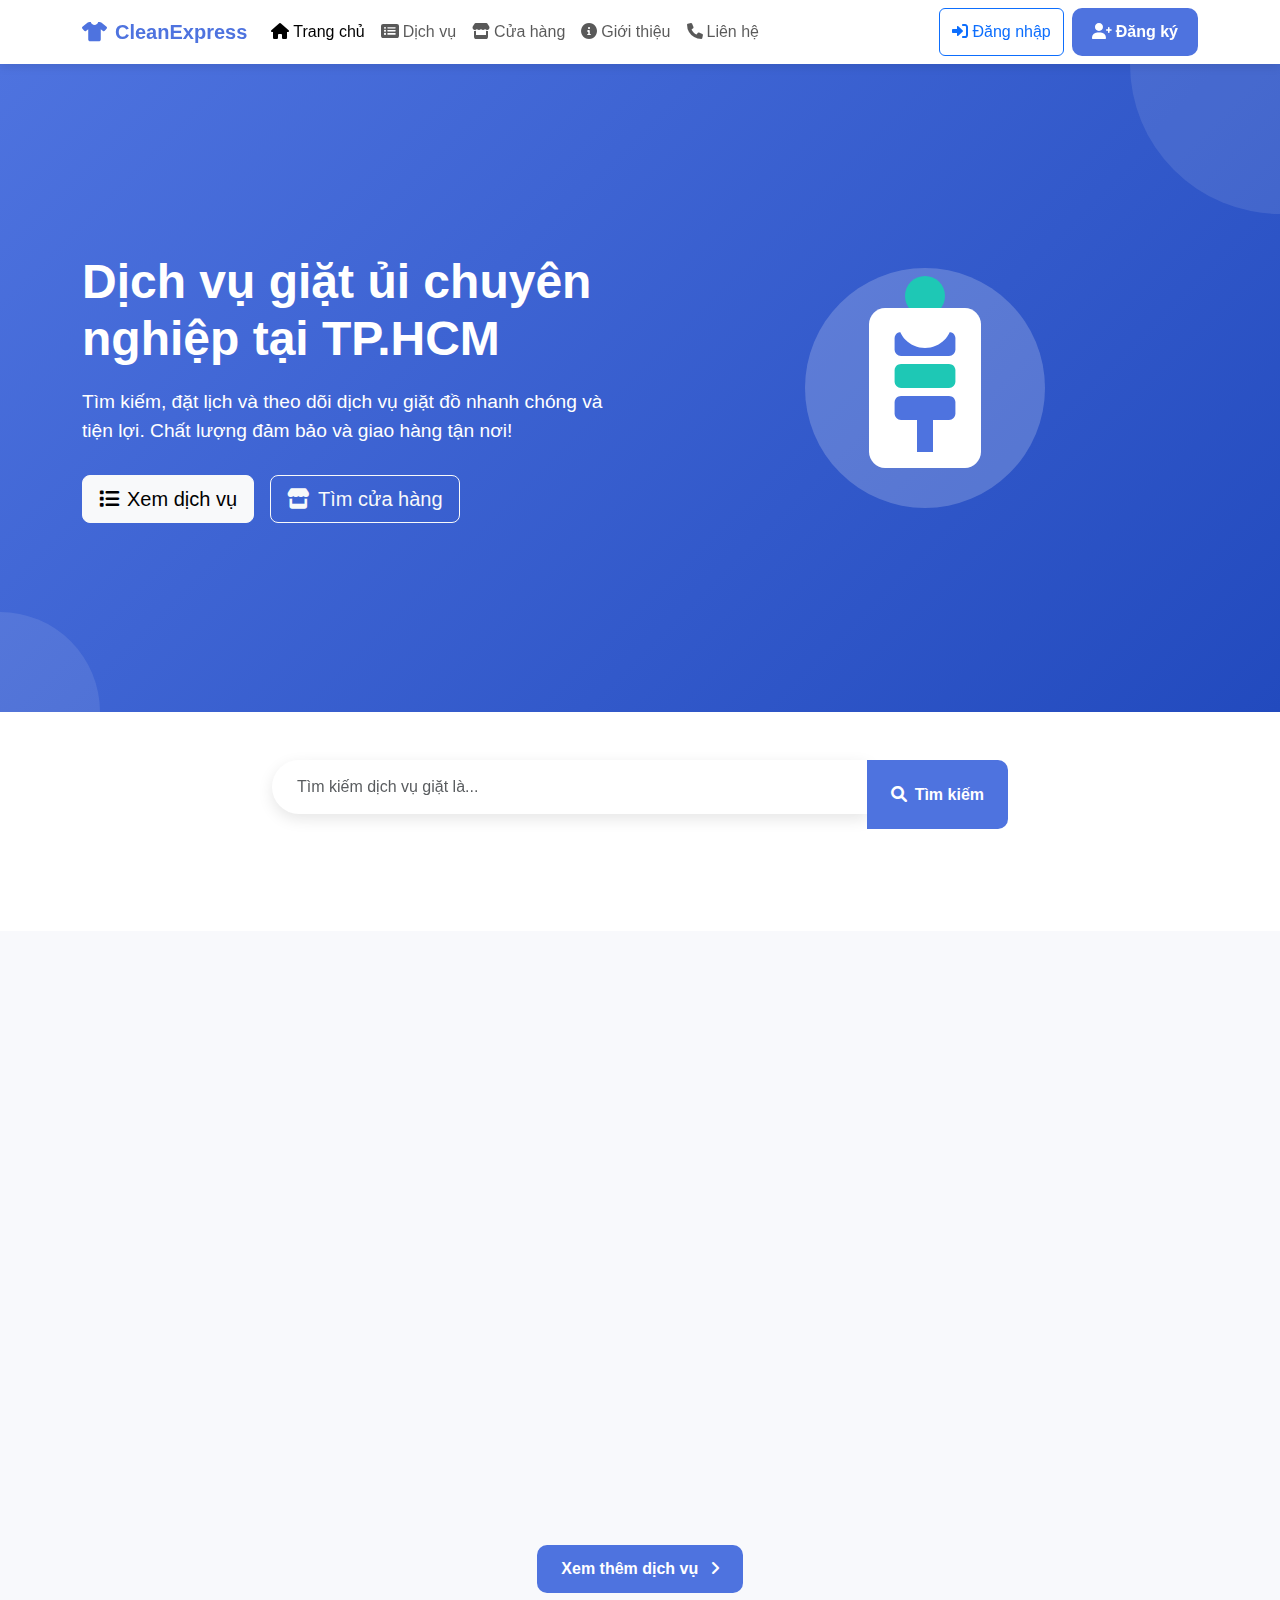
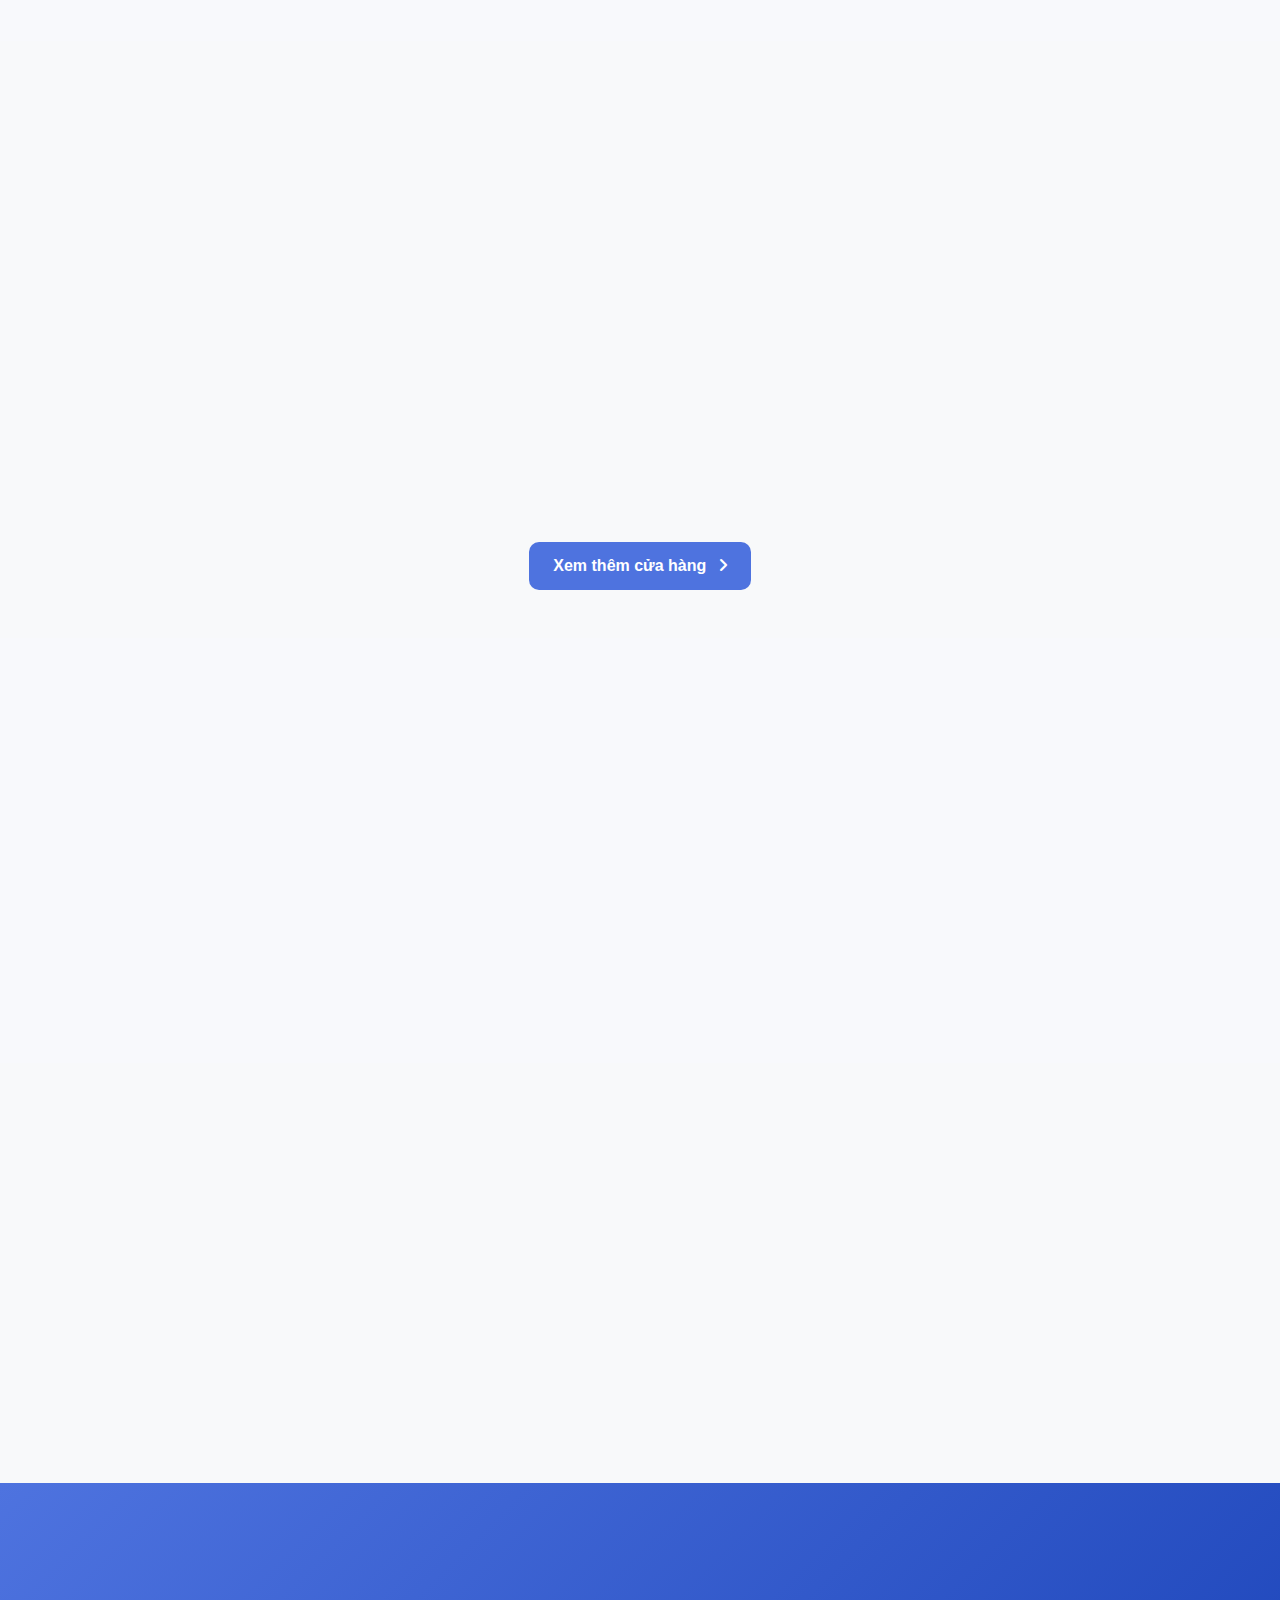
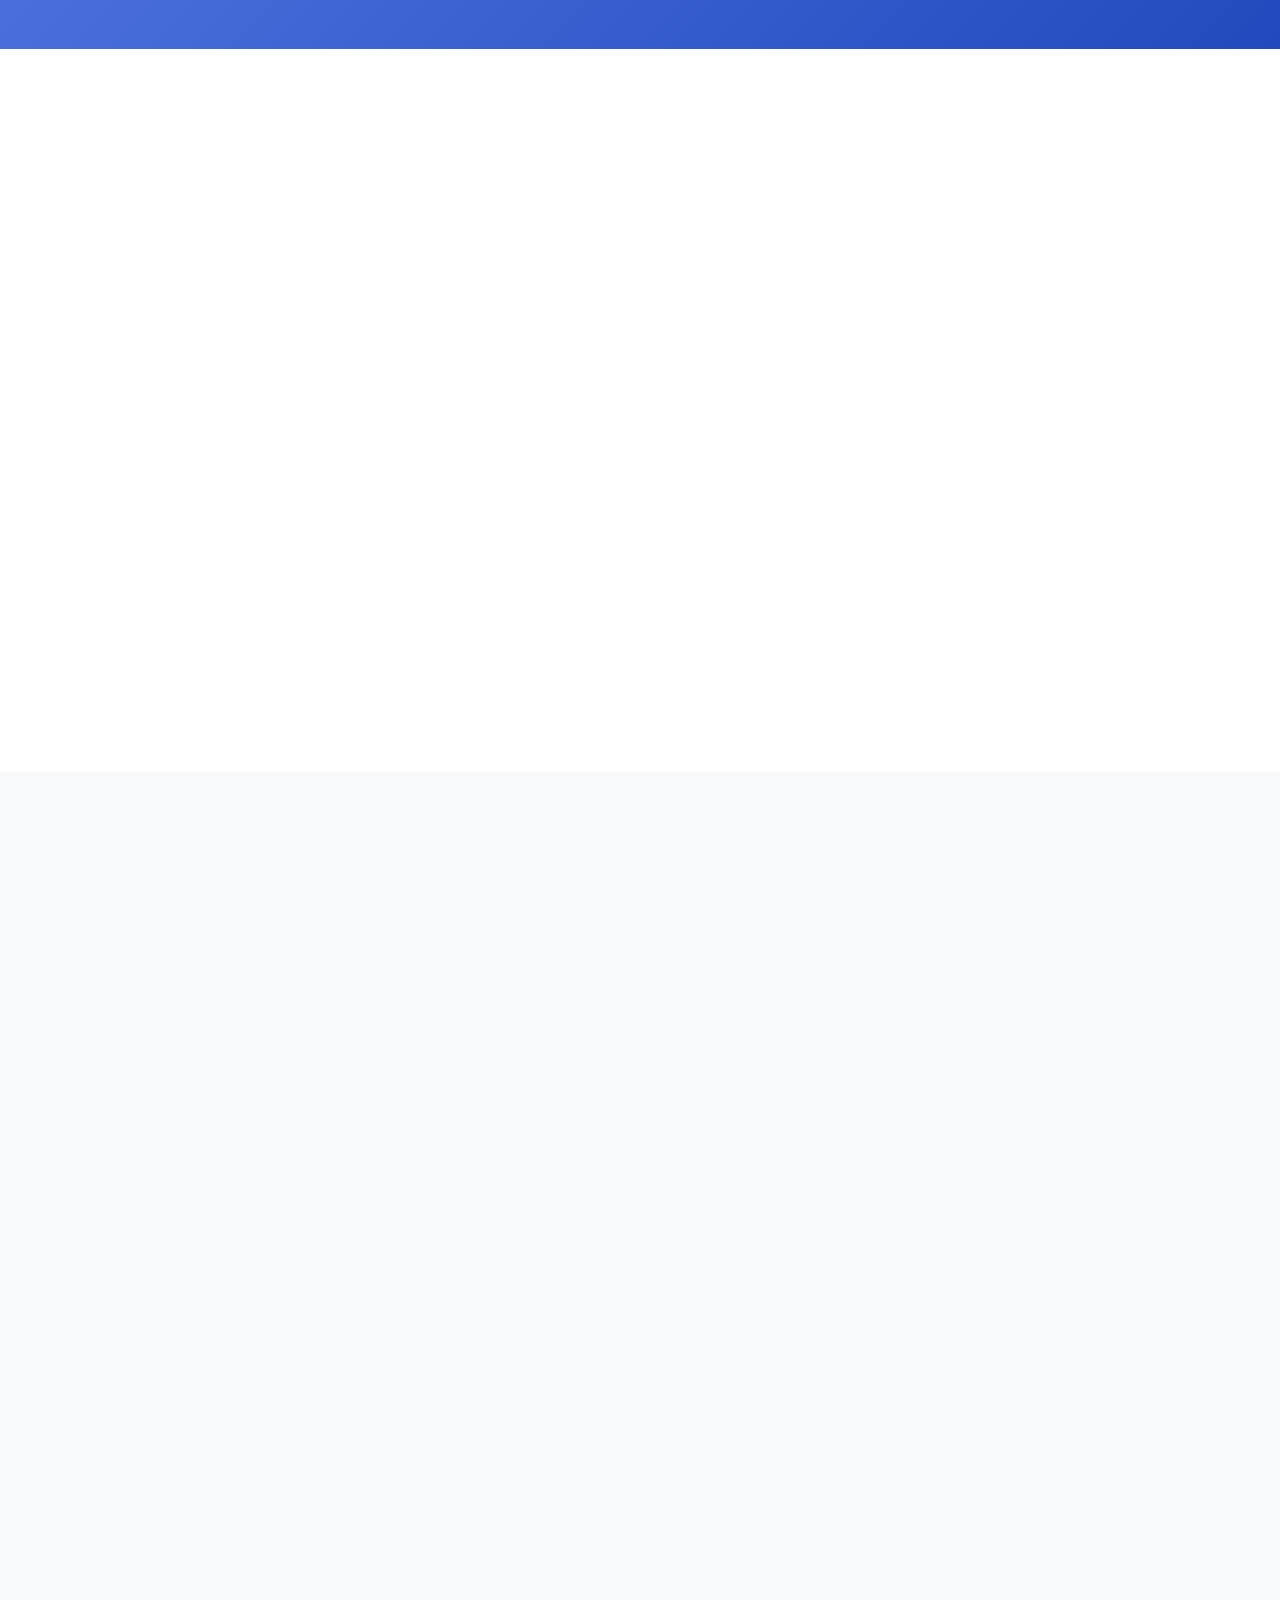
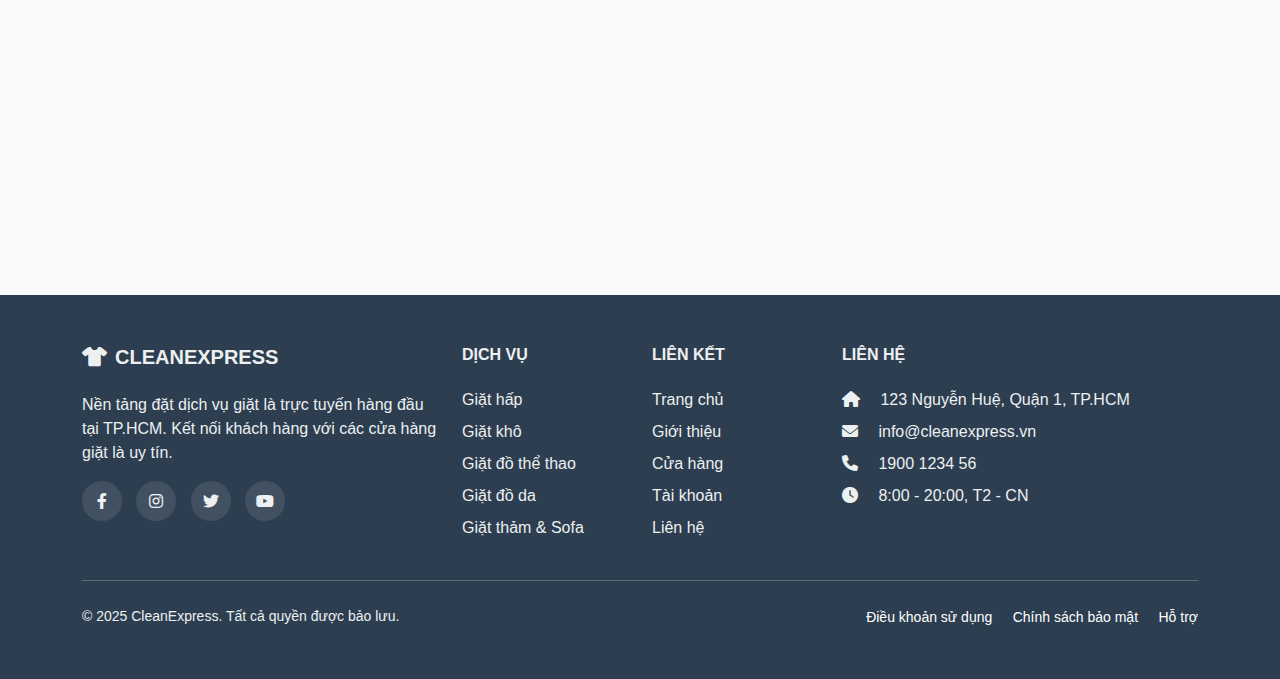
<file: LaundryShop/2index.html>
<!DOCTYPE html>
<html lang="vi">
<head>
    <meta charset="UTF-8">
    <meta name="viewport" content="width=device-width, initial-scale=1.0">
    <title>CleanExpress - Dịch vụ giặt đồ TP.HCM</title>
    <!-- Bootstrap CSS -->
    <link href="https://cdn.jsdelivr.net/npm/bootstrap@5.3.0-alpha1/dist/css/bootstrap.min.css" rel="stylesheet">
    <!-- Font Awesome -->
    <link rel="stylesheet" href="https://cdnjs.cloudflare.com/ajax/libs/font-awesome/6.0.0/css/all.min.css">
    <!-- AOS Animation Library -->
    <link href="https://unpkg.com/aos@2.3.1/dist/aos.css" rel="stylesheet">
    <style>
        :root {
            --primary-color: #4e73df;
            --secondary-color: #1cc88a;
            --dark-color: #2e59d9;
            --light-color: #f8f9fc;
        }
        
        body {
            font-family: 'Segoe UI', Tahoma, Geneva, Verdana, sans-serif;
            background-color: #f8f9fc;
        }
        
        /* Animations */
        .fade-in {
            animation: fadeIn 1s ease-in;
        }
        
        @keyframes fadeIn {
            from { opacity: 0; }
            to { opacity: 1; }
        }
        
        .slide-in-right {
            animation: slideInRight 0.8s ease-in-out;
        }
        
        @keyframes slideInRight {
            from { transform: translateX(50px); opacity: 0; }
            to { transform: translateX(0); opacity: 1; }
        }
        
        /* Navbar Styling */
        .navbar {
            background-color: #fff;
            box-shadow: 0 2px 10px rgba(0, 0, 0, 0.1);
        }
        
        .navbar-brand {
            font-weight: 700;
            color: var(--primary-color);
        }
        
        /* Hero Section */
        .hero {
            background: linear-gradient(135deg, #4e73df 0%, #224abe 100%);
            color: white;
            padding: 100px 0;
            position: relative;
            overflow: hidden;
        }
        
        .hero:before {
            content: "";
            position: absolute;
            width: 300px;
            height: 300px;
            background: rgba(255, 255, 255, 0.1);
            border-radius: 50%;
            top: -150px;
            right: -150px;
        }
        
        .hero:after {
            content: "";
            position: absolute;
            width: 200px;
            height: 200px;
            background: rgba(255, 255, 255, 0.1);
            border-radius: 50%;
            bottom: -100px;
            left: -100px;
        }
        
        .hero h1 {
            font-weight: 700;
            font-size: 3rem;
            margin-bottom: 20px;
        }
        
        .hero p {
            font-size: 1.2rem;
            margin-bottom: 30px;
        }
        
        /* Service Card */
        .service-card {
            background: white;
            border-radius: 10px;
            box-shadow: 0 5px 15px rgba(0, 0, 0, 0.05);
            transition: transform 0.3s ease, box-shadow 0.3s ease;
            margin-bottom: 30px;
            overflow: hidden;
        }
        
        .service-card:hover {
            transform: translateY(-10px);
            box-shadow: 0 10px 20px rgba(0, 0, 0, 0.1);
        }
        
        .service-card img {
            height: 200px;
            object-fit: cover;
            width: 100%;
        }
        
        .service-card .card-body {
            padding: 20px;
        }
        
        .service-card .badge {
            position: absolute;
            top: 10px;
            right: 10px;
            z-index: 1;
        }
        
        .service-card .service-price {
            font-weight: 700;
            color: var(--primary-color);
            font-size: 1.1rem;
        }
        
        /* Store Card */
        .store-card {
            border-radius: 10px;
            overflow: hidden;
            margin-bottom: 30px;
            position: relative;
            background: white;
            box-shadow: 0 5px 15px rgba(0, 0, 0, 0.05);
            transition: transform 0.3s ease;
        }
        
        .store-card:hover {
            transform: translateY(-5px);
        }
        
        .store-card img {
            height: 200px;
            object-fit: cover;
            width: 100%;
        }
        
        .store-card .store-overlay {
            position: absolute;
            bottom: 0;
            left: 0;
            right: 0;
            background: linear-gradient(to top, rgba(0,0,0,0.8), transparent);
            color: white;
            padding: 20px;
        }
        
        .store-card .store-rating {
            position: absolute;
            top: 10px;
            right: 10px;
            background: var(--secondary-color);
            color: white;
            border-radius: 20px;
            padding: 5px 10px;
            font-size: 0.8rem;
            font-weight: 700;
        }
        
        /* Features Section */
        .features-icon {
            width: 70px;
            height: 70px;
            background: var(--light-color);
            border-radius: 50%;
            display: flex;
            align-items: center;
            justify-content: center;
            margin-bottom: 20px;
            color: var(--primary-color);
            font-size: 1.5rem;
            transition: all 0.3s ease;
        }
        
        .feature-item:hover .features-icon {
            background: var(--primary-color);
            color: white;
            transform: rotateY(180deg);
        }
        
        /* Footer */
        footer {
            background: #2c3e50;
            color: #ecf0f1;
            padding: 50px 0;
        }
        
        footer a {
            color: #ecf0f1;
            text-decoration: none;
        }
        
        footer a:hover {
            color: var(--secondary-color);
        }
        
        footer .social-icons a {
            width: 40px;
            height: 40px;
            display: inline-flex;
            align-items: center;
            justify-content: center;
            background: rgba(255, 255, 255, 0.1);
            border-radius: 50%;
            margin-right: 10px;
            transition: all 0.3s ease;
        }
        
        footer .social-icons a:hover {
            background: var(--secondary-color);
            transform: translateY(-5px);
        }
        
        /* Modal */
        .modal-content {
            border-radius: 15px;
            border: none;
            box-shadow: 0 10px 30px rgba(0, 0, 0, 0.1);
        }
        
        .modal-header {
            border-bottom: none;
            padding: 20px 30px;
        }
        
        .modal-body {
            padding: 20px 30px;
        }
        
        .modal-footer {
            border-top: none;
            padding: 20px 30px;
        }
        
        /* Login/Register Forms */
        .form-control {
            border-radius: 10px;
            padding: 12px 15px;
            margin-bottom: 15px;
            border: 1px solid #e1e5eb;
        }
        
        .btn-primary {
            background-color: var(--primary-color);
            border: none;
            border-radius: 10px;
            padding: 12px 20px;
            font-weight: 600;
            transition: all 0.3s ease;
        }
        
        .btn-primary:hover {
            background-color: var(--dark-color);
            transform: translateY(-2px);
        }
        
        /* Search Box */
        .search-box {
            border-radius: 30px;
            padding: 15px 25px;
            box-shadow: 0 5px 15px rgba(0, 0, 0, 0.1);
            border: none;
        }
        
        /* Filter Sidebar */
        .filter-header {
            background-color: var(--primary-color);
            color: white;
            padding: 15px;
            border-radius: 10px 10px 0 0;
            font-weight: 600;
        }
        
        .filter-body {
            background: white;
            padding: 20px;
            border-radius: 0 0 10px 10px;
            box-shadow: 0 5px 15px rgba(0, 0, 0, 0.05);
        }
        
        /* Order Tracking */
        .order-timeline-item {
            padding-left: 30px;
            position: relative;
            padding-bottom: 30px;
        }
        
        .order-timeline-item:before {
            content: "";
            position: absolute;
            left: 0;
            top: 0;
            width: 15px;
            height: 15px;
            border-radius: 50%;
            background: var(--primary-color);
            z-index: 1;
        }
        
        .order-timeline-item:after {
            content: "";
            position: absolute;
            left: 7px;
            top: 15px;
            bottom: 0;
            width: 1px;
            background: #e1e5eb;
        }
        
        .order-timeline-item:last-child:after {
            display: none;
        }
        
        /* Responsive Adjustments */
        @media (max-width: 768px) {
            .hero h1 {
                font-size: 2rem;
            }
            
            .service-card img {
                height: 150px;
            }
        }
    </style>
</head>
<body>
    <!-- Navbar -->
    <nav class="navbar navbar-expand-lg navbar-light sticky-top">
        <div class="container">
            <a class="navbar-brand" href="#">
                <i class="fas fa-tshirt me-2"></i>CleanExpress
            </a>
            <button class="navbar-toggler" type="button" data-bs-toggle="collapse" data-bs-target="#navbarNav" aria-controls="navbarNav" aria-expanded="false" aria-label="Toggle navigation">
                <span class="navbar-toggler-icon"></span>
            </button>
            <div class="collapse navbar-collapse" id="navbarNav">
                <ul class="navbar-nav me-auto">
                    <li class="nav-item">
                        <a class="nav-link active" href="#"><i class="fas fa-home me-1"></i>Trang chủ</a>
                    </li>
                    <li class="nav-item">
                        <a class="nav-link" href="#services"><i class="fas fa-list-alt me-1"></i>Dịch vụ</a>
                    </li>
                    <li class="nav-item">
                        <a class="nav-link" href="#stores"><i class="fas fa-store me-1"></i>Cửa hàng</a>
                    </li>
                    <li class="nav-item">
                        <a class="nav-link" href="#about"><i class="fas fa-info-circle me-1"></i>Giới thiệu</a>
                    </li>
                    <li class="nav-item">
                        <a class="nav-link" href="#contact"><i class="fas fa-phone me-1"></i>Liên hệ</a>
                    </li>
                </ul>
                <div class="d-flex">
                    <button class="btn btn-outline-primary me-2" data-bs-toggle="modal" data-bs-target="#loginModal">
                        <i class="fas fa-sign-in-alt me-1"></i>Đăng nhập
                    </button>
                    <button class="btn btn-primary" data-bs-toggle="modal" data-bs-target="#registerModal">
                        <i class="fas fa-user-plus me-1"></i>Đăng ký
                    </button>
                </div>
            </div>
        </div>
    </nav>

    <!-- Hero Section -->
    <section class="hero">
        <div class="container">
            <div class="row align-items-center">
                <div class="col-lg-6 fade-in">
                    <h1>Dịch vụ giặt ủi chuyên nghiệp tại TP.HCM</h1>
                    <p>Tìm kiếm, đặt lịch và theo dõi dịch vụ giặt đồ nhanh chóng và tiện lợi. Chất lượng đảm bảo và giao hàng tận nơi!</p>
                    <div class="d-flex">
                        <a href="#services" class="btn btn-light btn-lg me-3"><i class="fas fa-list me-2"></i>Xem dịch vụ</a>
                        <a href="#stores" class="btn btn-outline-light btn-lg"><i class="fas fa-store me-2"></i>Tìm cửa hàng</a>
                    </div>
                </div>
                <div class="col-lg-6 slide-in-right d-none d-lg-block">
                    <div class="p-4 text-center">
                        <img src="[data-uri]" alt="Laundry Service Icon" width="400" class="img-fluid">
                    </div>
                </div>
            </div>
        </div>
    </section>

    <!-- Search & Filter Section -->
    <section class="py-5 bg-white">
        <div class="container">
            <div class="row justify-content-center">
                <div class="col-md-8">
                    <div class="input-group" data-aos="fade-up">
                        <input type="text" class="form-control search-box" placeholder="Tìm kiếm dịch vụ giặt là..." aria-label="Search">
                        <button class="btn btn-primary px-4" type="button"><i class="fas fa-search me-2"></i>Tìm kiếm</button>
                    </div>
                    <div class="d-flex justify-content-center mt-3" data-aos="fade-up" data-aos-delay="100">
                        <div class="btn-group" role="group">
                            <button type="button" class="btn btn-outline-primary"><i class="fas fa-tshirt me-1"></i>Giặt hấp</button>
                            <button type="button" class="btn btn-outline-primary"><i class="fas fa-wind me-1"></i>Giặt khô</button>
                            <button type="button" class="btn btn-outline-primary"><i class="fas fa-socks me-1"></i>Giặt đồ thể thao</button>
                            <button type="button" class="btn btn-outline-primary"><i class="fas fa-couch me-1"></i>Giặt sofa</button>
                        </div>
                    </div>
                </div>
            </div>
        </div>
    </section>

    <!-- Services Section -->
    <section id="services" class="py-5">
        <div class="container">
            <div class="text-center mb-5" data-aos="fade-up">
                <h2 class="fw-bold">Dịch vụ mới cập nhật</h2>
                <p class="text-muted">Khám phá các dịch vụ giặt là mới nhất từ các cửa hàng trên địa bàn TP.HCM</p>
            </div>
            
            <div class="row">
                <div class="col-md-3 col-sm-6" data-aos="fade-up" data-aos-delay="100">
                    <div class="service-card">
                        <span class="badge bg-danger">Hot</span>
                        <img src="[data-uri]" alt="Dịch vụ giặt hấp quần áo" class="card-img-top">
                        <div class="card-body">
                            <h5 class="card-title">Giặt hấp quần áo</h5>
                            <div class="d-flex justify-content-between align-items-center mb-2">
                                <span class="service-price">60.000đ/kg</span>
                                <span class="badge bg-primary">Giặt hấp</span>
                            </div>
                            <p class="card-text text-muted">Giặt sạch, ủi phẳng, giao hàng tận nơi trong 24h.</p>
                            <div class="d-flex justify-content-between align-items-center">
                                <small class="text-muted"><i class="fas fa-store me-1"></i>Laundry Express</small>
                                <button class="btn btn-sm btn-outline-primary">Đặt ngay</button>
                            </div>
                        </div>
                    </div>
                </div>
                
                <div class="col-md-3 col-sm-6" data-aos="fade-up" data-aos-delay="200">
                    <div class="service-card">
                        <img src="[data-uri]" alt="Giặt khô cao cấp" class="card-img-top">
                        <div class="card-body">
                            <h5 class="card-title">Giặt khô cao cấp</h5>
                            <div class="d-flex justify-content-between align-items-center mb-2">
                                <span class="service-price">100.000đ/bộ</span>
                                <span class="badge bg-info">Giặt khô</span>
                            </div>
                            <p class="card-text text-muted">Chuyên giặt đồ cao cấp, vest, áo dài, đầm dạ hội.</p>
                            <div class="d-flex justify-content-between align-items-center">
                                <small class="text-muted"><i class="fas fa-store me-1"></i>Clean Pro</small>
                                <button class="btn btn-sm btn-outline-primary">Đặt ngay</button>
                            </div>
                        </div>
                    </div>
                </div>
                
                <div class="col-md-3 col-sm-6" data-aos="fade-up" data-aos-delay="300">
                    <div class="service-card">
                        <span class="badge bg-success">Mới</span>
                        <img src="[data-uri]" alt="Giặt ghế sofa" class="card-img-top">
                        <div class="card-body">
                            <h5 class="card-title">Giặt ghế sofa</h5>
                            <div class="d-flex justify-content-between align-items-center mb-2">
                                <span class="service-price">350.000đ/ghế</span>
                                <span class="badge bg-warning text-dark">Đồ nội thất</span>
                            </div>
                            <p class="card-text text-muted">Làm sạch sâu, khử mùi, diệt khuẩn tận gốc.</p>
                            <div class="d-flex justify-content-between align-items-center">
                                <small class="text-muted"><i class="fas fa-store me-1"></i>Home Clean</small>
                                <button class="btn btn-sm btn-outline-primary">Đặt ngay</button>
                            </div>
                        </div>
                    </div>
                </div>
                
                <div class="col-md-3 col-sm-6" data-aos="fade-up" data-aos-delay="400">
                    <div class="service-card">
                        <img src="[data-uri]" alt="Giặt đồ thể thao" class="card-img-top">
                        <div class="card-body">
                            <h5 class="card-title">Giặt đồ thể thao</h5>
                            <div class="d-flex justify-content-between align-items-center mb-2">
                                <span class="service-price">75.000đ/kg</span>
                                <span class="badge bg-secondary">Đồ thể thao</span>
                            </div>
                            <p class="card-text text-muted">Khử mùi mồ hôi, làm sạch vết bẩn cứng đầu.</p>
                            <div class="d-flex justify-content-between align-items-center">
                                <small class="text-muted"><i class="fas fa-store me-1"></i>Sport Clean</small>
                                <button class="btn btn-sm btn-outline-primary">Đặt ngay</button>
                            </div>
                        </div>
                    </div>
                </div>
            </div>
            
            <div class="text-center mt-4">
                <a href="#" class="btn btn-primary px-4">Xem thêm dịch vụ <i class="fas fa-angle-right ms-2"></i></a>
            </div>
        </div>
    </section>

    <!-- Stores Section -->
    <section id="stores" class="py-5 bg-light">
        <div class="container">
            <div class="text-center mb-5" data-aos="fade-up">
                <h2 class="fw-bold">Cửa hàng nổi bật</h2>
                <p class="text-muted">Các cửa hàng giặt là uy tín tại TP.HCM</p>
            </div>
            
            <div class="row">
                <div class="col-md-4 col-sm-6" data-aos="fade-up" data-aos-delay="100">
                    <div class="store-card">
                        <img src="[data-uri]" alt="Laundry Express" class="img-fluid">
                        <span class="store-rating"><i class="fas fa-star me-1"></i>4.8</span>
                        <div class="store-overlay">
                            <h5>Laundry Express</h5>
                            <p><i class="fas fa-map-marker-alt me-2"></i>Quận 1, TP.HCM</p>
                        </div>
                    </div>
                    <div class="p-3 bg-white">
                        <div class="d-flex justify-content-between align-items-center">
                            <div>
                                <p class="text-muted mb-1"><i class="fas fa-phone me-2"></i>028 1234 5678</p>
                                <div class="d-flex">
                                    <span class="badge bg-success me-1">Mở cửa</span>
                                    <span class="small text-muted">07:00 - 21:00</span>
                                </div>
                            </div>
                            <a href="#" class="btn btn-sm btn-primary">Xem chi tiết</a>
                        </div>
                    </div>
                </div>
                
                <div class="col-md-4 col-sm-6" data-aos="fade-up" data-aos-delay="200">
                    <div class="store-card">
                        <img src="[data-uri]" alt="Clean Pro" class="img-fluid">
                        <span class="store-rating"><i class="fas fa-star me-1"></i>4.7</span>
                        <div class="store-overlay">
                            <h5>Clean Pro</h5>
                            <p><i class="fas fa-map-marker-alt me-2"></i>Quận 3, TP.HCM</p>
                        </div>
                    </div>
                    <div class="p-3 bg-white">
                        <div class="d-flex justify-content-between align-items-center">
                            <div>
                                <p class="text-muted mb-1"><i class="fas fa-phone me-2"></i>028 2345 6789</p>
                                <div class="d-flex">
                                    <span class="badge bg-success me-1">Mở cửa</span>
                                    <span class="small text-muted">08:00 - 20:00</span>
                                </div>
                            </div>
                            <a href="#" class="btn btn-sm btn-primary">Xem chi tiết</a>
                        </div>
                    </div>
                </div>
                
                <div class="col-md-4 col-sm-6" data-aos="fade-up" data-aos-delay="300">
                    <div class="store-card">
                        <img src="[data-uri]" alt="Home Clean" class="img-fluid">
                        <span class="store-rating"><i class="fas fa-star me-1"></i>4.5</span>
                        <div class="store-overlay">
                            <h5>Home Clean</h5>
                            <p><i class="fas fa-map-marker-alt me-2"></i>Quận 7, TP.HCM</p>
                        </div>
                    </div>
                    <div class="p-3 bg-white">
                        <div class="d-flex justify-content-between align-items-center">
                            <div>
                                <p class="text-muted mb-1"><i class="fas fa-phone me-2"></i>028 3456 7890</p>
                                <div class="d-flex">
                                    <span class="badge bg-success me-1">Mở cửa</span>
                                    <span class="small text-muted">07:30 - 21:30</span>
                                </div>
                            </div>
                            <a href="#" class="btn btn-sm btn-primary">Xem chi tiết</a>
                        </div>
                    </div>
                </div>
            </div>
            
            <div class="text-center mt-4">
                <a href="#" class="btn btn-primary px-4">Xem thêm cửa hàng <i class="fas fa-angle-right ms-2"></i></a>
            </div>
        </div>
    </section>

    <!-- Features Section -->
    <section class="py-5">
        <div class="container">
            <div class="text-center mb-5" data-aos="fade-up">
                <h2 class="fw-bold">Tại sao chọn dịch vụ của chúng tôi?</h2>
                <p class="text-muted">Nền tảng đặt dịch vụ giặt là tiện lợi và tin cậy nhất tại TP.HCM</p>
            </div>
            
            <div class="row">
                <div class="col-md-3 col-sm-6 text-center mb-4" data-aos="fade-up" data-aos-delay="100">
                    <div class="feature-item">
                        <div class="features-icon mx-auto">
                            <i class="fas fa-clock"></i>
                        </div>
                        <h5>Tiết kiệm thời gian</h5>
                        <p class="text-muted">Đặt lịch nhanh chóng, giao nhận tận nơi, không cần ra khỏi nhà.</p>
                    </div>
                </div>
                
                <div class="col-md-3 col-sm-6 text-center mb-4" data-aos="fade-up" data-aos-delay="200">
                    <div class="feature-item">
                        <div class="features-icon mx-auto">
                            <i class="fas fa-medal"></i>
                        </div>
                        <h5>Chất lượng hàng đầu</h5>
                        <p class="text-muted">Đối tác là các cửa hàng uy tín, công nghệ giặt là hiện đại.</p>
                    </div>
                </div>
                
                <div class="col-md-3 col-sm-6 text-center mb-4" data-aos="fade-up" data-aos-delay="300">
                    <div class="feature-item">
                        <div class="features-icon mx-auto">
                            <i class="fas fa-hand-holding-usd"></i>
                        </div>
                        <h5>Giá cả hợp lý</h5>
                        <p class="text-muted">Nhiều ưu đãi, khuyến mãi và giá cả cạnh tranh từ các cửa hàng.</p>
                    </div>
                </div>
                
                <div class="col-md-3 col-sm-6 text-center mb-4" data-aos="fade-up" data-aos-delay="400">
                    <div class="feature-item">
                        <div class="features-icon mx-auto">
                            <i class="fas fa-shield-alt"></i>
                        </div>
                        <h5>An toàn, bảo mật</h5>
                        <p class="text-muted">Thanh toán an toàn, bảo đảm đồ đạc không thất lạc hay hư hỏng.</p>
                    </div>
                </div>
            </div>
        </div>
    </section>

    <!-- Order Steps Section -->
    <section class="py-5 bg-light">
        <div class="container">
            <div class="text-center mb-5" data-aos="fade-up">
                <h2 class="fw-bold">Quy trình đặt giặt là</h2>
                <p class="text-muted">Chỉ 4 bước đơn giản để sử dụng dịch vụ</p>
            </div>
            
            <div class="row justify-content-center">
                <div class="col-md-10">
                    <div class="row">
                        <div class="col-md-3 col-sm-6 text-center mb-4" data-aos="fade-up" data-aos-delay="100">
                            <div class="rounded-circle bg-primary text-white d-flex align-items-center justify-content-center mx-auto mb-3" style="width: 70px; height: 70px;">
                                <i class="fas fa-search fa-2x"></i>
                            </div>
                            <h5>Tìm kiếm</h5>
                            <p class="text-muted">Tìm cửa hàng và dịch vụ phù hợp với nhu cầu của bạn</p>
                        </div>
                        
                        <div class="col-md-3 col-sm-6 text-center mb-4" data-aos="fade-up" data-aos-delay="200">
                            <div class="rounded-circle bg-primary text-white d-flex align-items-center justify-content-center mx-auto mb-3" style="width: 70px; height: 70px;">
                                <i class="fas fa-shopping-basket fa-2x"></i>
                            </div>
                            <h5>Đặt hàng</h5>
                            <p class="text-muted">Chọn dịch vụ, thời gian và địa điểm lấy/giao đồ</p>
                        </div>
                        
                        <div class="col-md-3 col-sm-6 text-center mb-4" data-aos="fade-up" data-aos-delay="300">
                            <div class="rounded-circle bg-primary text-white d-flex align-items-center justify-content-center mx-auto mb-3" style="width: 70px; height: 70px;">
                                <i class="fas fa-truck fa-2x"></i>
                            </div>
                            <h5>Giao nhận</h5>
                            <p class="text-muted">Nhân viên đến tận nơi lấy và giao đồ theo lịch hẹn</p>
                        </div>
                        
                        <div class="col-md-3 col-sm-6 text-center mb-4" data-aos="fade-up" data-aos-delay="400">
                            <div class="rounded-circle bg-primary text-white d-flex align-items-center justify-content-center mx-auto mb-3" style="width: 70px; height: 70px;">
                                <i class="fas fa-star fa-2x"></i>
                            </div>
                            <h5>Đánh giá</h5>
                            <p class="text-muted">Chia sẻ trải nghiệm của bạn và nhận ưu đãi cho lần sau</p>
                        </div>
                    </div>
                </div>
            </div>
        </div>
    </section>

    <!-- Call To Action -->
    <section class="py-5" style="background: linear-gradient(135deg, #4e73df 0%, #224abe 100%);">
        <div class="container">
            <div class="row align-items-center">
                <div class="col-lg-8 text-white" data-aos="fade-up">
                    <h2 class="fw-bold">Bạn cần giặt đồ ngay hôm nay?</h2>
                    <p class="mb-0">Đăng ký tài khoản ngay để nhận ưu đãi 30% cho lần đặt hàng đầu tiên!</p>
                </div>
                <div class="col-lg-4 text-lg-end mt-4 mt-lg-0" data-aos="fade-up" data-aos-delay="100">
                    <button class="btn btn-light btn-lg" data-bs-toggle="modal" data-bs-target="#registerModal">
                        <i class="fas fa-user-plus me-2"></i>Đăng ký ngay
                    </button>
                </div>
            </div>
        </div>
    </section>
<!-- About Section -->
<section id="about" class="py-5 bg-white">
    <div class="container">
        <div class="text-center mb-5" data-aos="fade-up">
            <h2 class="fw-bold">Giới thiệu về CleanExpress</h2>
            <p class="text-muted">Nền tảng kết nối dịch vụ giặt là hàng đầu tại TP.HCM</p>
        </div>
        
        <div class="row align-items-center">
            <div class="col-lg-6 mb-4 mb-lg-0" data-aos="fade-up">
                <h3>Câu chuyện của chúng tôi</h3>
                <p>CleanExpress được thành lập vào năm 2022 với sứ mệnh đơn giản hóa việc giặt là cho người dân TP.HCM. Chúng tôi nhận thấy nhu cầu về dịch vụ giặt là chất lượng cao nhưng vẫn thuận tiện và tiết kiệm thời gian.</p>
                <p>Nền tảng của chúng tôi kết nối khách hàng với các cửa hàng giặt là uy tín trong khu vực, giúp bạn dễ dàng tìm kiếm, so sánh và đặt dịch vụ giặt là phù hợp nhất với nhu cầu của mình.</p>
                <h3 class="mt-4">Sứ mệnh</h3>
                <p>Mang đến trải nghiệm giặt là tiện lợi, chất lượng và tiết kiệm cho mọi gia đình. Chúng tôi cam kết không ngừng cải tiến dịch vụ và mở rộng mạng lưới đối tác để phục vụ khách hàng tốt hơn mỗi ngày.</p>
            </div>
            <div class="col-lg-6" data-aos="fade-up" data-aos-delay="100">
                <div class="card border-0 shadow-sm">
                    <div class="card-body p-4">
                        <div class="row">
                            <div class="col-6 mb-4">
                                <div class="text-center">
                                    <div class="display-4 text-primary mb-2">50+</div>
                                    <p class="text-muted mb-0">Cửa hàng đối tác</p>
                                </div>
                            </div>
                            <div class="col-6 mb-4">
                                <div class="text-center">
                                    <div class="display-4 text-primary mb-2">10K+</div>
                                    <p class="text-muted mb-0">Khách hàng</p>
                                </div>
                            </div>
                            <div class="col-6">
                                <div class="text-center">
                                    <div class="display-4 text-primary mb-2">100K+</div>
                                    <p class="text-muted mb-0">Đơn hàng</p>
                                </div>
                            </div>
                            <div class="col-6">
                                <div class="text-center">
                                    <div class="display-4 text-primary mb-2">4.8</div>
                                    <p class="text-muted mb-0">Đánh giá trung bình</p>
                                </div>
                            </div>
                        </div>
                    </div>
                </div>
                <div class="mt-4">
                    <div class="card border-0 shadow-sm">
                        <div class="card-body p-4">
                            <h5 class="fw-bold mb-3">Đội ngũ của chúng tôi</h5>
                            <p>Chúng tôi là đội ngũ chuyên gia công nghệ và dịch vụ khách hàng, luôn tâm huyết với sứ mệnh mang đến dịch vụ giặt là tốt nhất cho người dân TP.HCM.</p>
                            <a href="#" class="btn btn-outline-primary">Tìm hiểu thêm về chúng tôi</a>
                        </div>
                    </div>
                </div>
            </div>
        </div>
    </div>
</section>
<!-- Contact Section -->
<section id="contact" class="py-5 bg-light">
    <div class="container">
        <div class="text-center mb-5" data-aos="fade-up">
            <h2 class="fw-bold">Liên hệ với chúng tôi</h2>
            <p class="text-muted">Chúng tôi luôn sẵn sàng hỗ trợ bạn 24/7</p>
        </div>
        
        <div class="row">
            <div class="col-lg-5 mb-4 mb-lg-0" data-aos="fade-up">
                <div class="card border-0 shadow-sm h-100">
                    <div class="card-body p-4">
                        <h5 class="fw-bold mb-3">Thông tin liên hệ</h5>
                        <p class="mb-4">Nếu bạn có bất kỳ câu hỏi hoặc yêu cầu nào, đừng ngần ngại liên hệ với chúng tôi qua các kênh sau:</p>
                        
                        <div class="d-flex align-items-center mb-3">
                            <div class="bg-primary rounded-circle d-flex align-items-center justify-content-center me-3" style="width: 40px; height: 40px;">
                                <i class="fas fa-map-marker-alt text-white"></i>
                            </div>
                            <div>
                                <h6 class="mb-0">Địa chỉ</h6>
                                <p class="mb-0 text-muted">123 Nguyễn Huệ, Quận 1, TP.HCM</p>
                            </div>
                        </div>
                        
                        <div class="d-flex align-items-center mb-3">
                            <div class="bg-primary rounded-circle d-flex align-items-center justify-content-center me-3" style="width: 40px; height: 40px;">
                                <i class="fas fa-phone text-white"></i>
                            </div>
                            <div>
                                <h6 class="mb-0">Hotline</h6>
                                <p class="mb-0 text-muted">1900 1234 56</p>
                            </div>
                        </div>
                        
                        <div class="d-flex align-items-center mb-3">
                            <div class="bg-primary rounded-circle d-flex align-items-center justify-content-center me-3" style="width: 40px; height: 40px;">
                                <i class="fas fa-envelope text-white"></i>
                            </div>
                            <div>
                                <h6 class="mb-0">Email</h6>
                                <p class="mb-0 text-muted">info@cleanexpress.vn</p>
                            </div>
                        </div>
                        
                        <div class="d-flex align-items-center">
                            <div class="bg-primary rounded-circle d-flex align-items-center justify-content-center me-3" style="width: 40px; height: 40px;">
                                <i class="fas fa-clock text-white"></i>
                            </div>
                            <div>
                                <h6 class="mb-0">Giờ làm việc</h6>
                                <p class="mb-0 text-muted">8:00 - 20:00, T2 - CN</p>
                            </div>
                        </div>
                        
                        <div class="mt-4">
                            <h5 class="fw-bold mb-3">Kết nối với chúng tôi</h5>
                            <div class="d-flex">
                                <a href="#" class="bg-primary rounded-circle d-flex align-items-center justify-content-center me-2" style="width: 40px; height: 40px;">
                                    <i class="fab fa-facebook-f text-white"></i>
                                </a>
                                <a href="#" class="bg-primary rounded-circle d-flex align-items-center justify-content-center me-2" style="width: 40px; height: 40px;">
                                    <i class="fab fa-instagram text-white"></i>
                                </a>
                                <a href="#" class="bg-primary rounded-circle d-flex align-items-center justify-content-center me-2" style="width: 40px; height: 40px;">
                                    <i class="fab fa-twitter text-white"></i>
                                </a>
                                <a href="#" class="bg-primary rounded-circle d-flex align-items-center justify-content-center" style="width: 40px; height: 40px;">
                                    <i class="fab fa-youtube text-white"></i>
                                </a>
                            </div>
                        </div>
                    </div>
                </div>
            </div>
            
            <div class="col-lg-7" data-aos="fade-up" data-aos-delay="100">
                <div class="card border-0 shadow-sm">
                    <div class="card-body p-4">
                        <h5 class="fw-bold mb-3">Gửi tin nhắn cho chúng tôi</h5>
                        <form>
                            <div class="row">
                                <div class="col-md-6 mb-3">
                                    <label for="contactName" class="form-label">Họ và tên</label>
                                    <input type="text" class="form-control" id="contactName" placeholder="Nhập họ và tên">
                                </div>
                                <div class="col-md-6 mb-3">
                                    <label for="contactEmail" class="form-label">Email</label>
                                    <input type="email" class="form-control" id="contactEmail" placeholder="Nhập email">
                                </div>
                            </div>
                            <div class="mb-3">
                                <label for="contactPhone" class="form-label">Số điện thoại</label>
                                <input type="tel" class="form-control" id="contactPhone" placeholder="Nhập số điện thoại">
                            </div>
                            <div class="mb-3">
                                <label for="contactSubject" class="form-label">Chủ đề</label>
                                <select class="form-select" id="contactSubject">
                                    <option selected>Chọn chủ đề</option>
                                    <option value="1">Thắc mắc về dịch vụ</option>
                                    <option value="2">Báo cáo vấn đề</option>
                                    <option value="3">Góp ý cải thiện</option>
                                    <option value="4">Hợp tác kinh doanh</option>
                                    <option value="5">Khác</option>
                                </select>
                            </div>
                            <div class="mb-3">
                                <label for="contactMessage" class="form-label">Nội dung tin nhắn</label>
                                <textarea class="form-control" id="contactMessage" rows="5" placeholder="Nhập nội dung tin nhắn"></textarea>
                            </div>
                            <button type="submit" class="btn btn-primary">Gửi tin nhắn</button>
                        </form>
                    </div>
                </div>
                
                <div class="card border-0 shadow-sm mt-4">
                    <div class="card-body p-0">
                        <iframe src="https://www.google.com/maps/embed?pb=!1m18!1m12!1m3!1d3919.3942876380576!2d106.70162707469335!3d10.77667438931068!2m3!1f0!2f0!3f0!3m2!1i1024!2i768!4f13.1!3m3!1m2!1s0x31752f4670702e31%3A0xa5777fb3a5bb9972!2zMTIzIE5ndXnhu4VuIEh14buHLCBC4bq_biBOZ2jDqSwgUXXhuq1uIDEsIFRow6BuaCBwaOG7kSBI4buTIENow60gTWluaCwgVmnhu4d0IE5hbQ!5e0!3m2!1svi!2s!4v1710685401418!5m2!1svi!2s" width="100%" height="250" style="border:0;" allowfullscreen="" loading="lazy" referrerpolicy="no-referrer-when-downgrade"></iframe>
                    </div>
                </div>
            </div>
        </div>
    </div>
</section>
    <!-- Footer -->
    <footer>
        <div class="container">
            <div class="row">
                <div class="col-lg-4 mb-4 mb-lg-0">
                    <h5 class="text-uppercase fw-bold mb-4"><i class="fas fa-tshirt me-2"></i>CleanExpress</h5>
                    <p>Nền tảng đặt dịch vụ giặt là trực tuyến hàng đầu tại TP.HCM. Kết nối khách hàng với các cửa hàng giặt là uy tín.</p>
                    <div class="social-icons mt-3">
                        <a href="#"><i class="fab fa-facebook-f"></i></a>
                        <a href="#"><i class="fab fa-instagram"></i></a>
                        <a href="#"><i class="fab fa-twitter"></i></a>
                        <a href="#"><i class="fab fa-youtube"></i></a>
                    </div>
                </div>
                
                <div class="col-lg-2 col-md-4 mb-4 mb-md-0">
                    <h6 class="text-uppercase fw-bold mb-4">Dịch vụ</h6>
                    <ul class="list-unstyled">
                        <li class="mb-2"><a href="#">Giặt hấp</a></li>
                        <li class="mb-2"><a href="#">Giặt khô</a></li>
                        <li class="mb-2"><a href="#">Giặt đồ thể thao</a></li>
                        <li class="mb-2"><a href="#">Giặt đồ da</a></li>
                        <li><a href="#">Giặt thảm & Sofa</a></li>
                    </ul>
                </div>
                
                <div class="col-lg-2 col-md-4 mb-4 mb-md-0">
                    <h6 class="text-uppercase fw-bold mb-4">Liên kết</h6>
                    <ul class="list-unstyled">
                        <li class="mb-2"><a href="#">Trang chủ</a></li>
                        <li class="mb-2"><a href="#">Giới thiệu</a></li>
                        <li class="mb-2"><a href="#">Cửa hàng</a></li>
                        <li class="mb-2"><a href="#">Tài khoản</a></li>
                        <li><a href="#">Liên hệ</a></li>
                    </ul>
                </div>
                
                <div class="col-lg-4 col-md-4">
                    <h6 class="text-uppercase fw-bold mb-4">Liên hệ</h6>
                    <p class="mb-2"><i class="fas fa-home me-3"></i> 123 Nguyễn Huệ, Quận 1, TP.HCM</p>
                    <p class="mb-2"><i class="fas fa-envelope me-3"></i> info@cleanexpress.vn</p>
                    <p class="mb-2"><i class="fas fa-phone me-3"></i> 1900 1234 56</p>
                    <p><i class="fas fa-clock me-3"></i> 8:00 - 20:00, T2 - CN</p>
                </div>
            </div>
            
            <hr class="my-4" style="background-color: rgba(255,255,255,0.2);">
            
            <div class="row align-items-center">
                <div class="col-md-6 text-center text-md-start">
                    <p class="small mb-0">© 2025 CleanExpress. Tất cả quyền được bảo lưu.</p>
                </div>
                <div class="col-md-6 text-center text-md-end mt-3 mt-md-0">
                    <a href="#" class="text-white me-3 small">Điều khoản sử dụng</a>
                    <a href="#" class="text-white me-3 small">Chính sách bảo mật</a>
                    <a href="#" class="text-white small">Hỗ trợ</a>
                </div>
            </div>
        </div>
    </footer>

    <!-- Login Modal -->
    <div class="modal fade" id="loginModal" tabindex="-1" aria-labelledby="loginModalLabel" aria-hidden="true">
        <div class="modal-dialog modal-dialog-centered">
            <div class="modal-content">
                <div class="modal-header">
                    <h5 class="modal-title" id="loginModalLabel">Đăng nhập</h5>
                    <button type="button" class="btn-close" data-bs-dismiss="modal" aria-label="Close"></button>
                </div>
                <div class="modal-body">
                    <form>
                        <div class="mb-3">
                            <label for="loginEmail" class="form-label">Email</label>
                            <input type="email" class="form-control" id="loginEmail" placeholder="Nhập email của bạn">
                        </div>
                        <div class="mb-3">
                            <label for="loginPassword" class="form-label">Mật khẩu</label>
                            <input type="password" class="form-control" id="loginPassword" placeholder="Nhập mật khẩu">
                        </div>
                        <div class="mb-3 form-check">
                            <input type="checkbox" class="form-check-input" id="rememberMe">
                            <label class="form-check-label" for="rememberMe">Ghi nhớ đăng nhập</label>
                        </div>
                        <button type="submit" class="btn btn-primary w-100">Đăng nhập</button>
                    </form>
                    <div class="text-center mt-3">
                        <a href="#" class="text-decoration-none">Quên mật khẩu?</a>
                    </div>
                    <div class="d-flex align-items-center justify-content-center mt-4">
                        <hr class="flex-grow-1">
                        <span class="mx-3 text-muted">hoặc</span>
                        <hr class="flex-grow-1">
                    </div>
                    <div class="d-grid gap-2 mt-3">
                        <button class="btn btn-outline-primary"><i class="fab fa-facebook-f me-2"></i>Đăng nhập với Facebook</button>
                        <button class="btn btn-outline-danger"><i class="fab fa-google me-2"></i>Đăng nhập với Google</button>
                    </div>
                </div>
                <div class="modal-footer justify-content-center">
                    <p class="mb-0">Chưa có tài khoản? <a href="#" data-bs-toggle="modal" data-bs-target="#registerModal" data-bs-dismiss="modal">Đăng ký ngay</a></p>
                </div>
            </div>
        </div>
    </div>

    <!-- Register Modal -->
    <div class="modal fade" id="registerModal" tabindex="-1" aria-labelledby="registerModalLabel" aria-hidden="true">
        <div class="modal-dialog modal-dialog-centered">
            <div class="modal-content">
                <div class="modal-header">
                    <h5 class="modal-title" id="registerModalLabel">Đăng ký tài khoản</h5>
                    <button type="button" class="btn-close" data-bs-dismiss="modal" aria-label="Close"></button>
                </div>
                <div class="modal-body">
                    <form>
                        <div class="row">
                            <div class="col-md-6 mb-3">
                                <label for="firstName" class="form-label">Họ</label>
                                <input type="text" class="form-control" id="firstName" placeholder="Nhập họ">
                            </div>
                            <div class="col-md-6 mb-3">
                                <label for="lastName" class="form-label">Tên</label>
                                <input type="text" class="form-control" id="lastName" placeholder="Nhập tên">
                            </div>
                        </div>
                        <div class="mb-3">
                            <label for="registerEmail" class="form-label">Email</label>
                            <input type="email" class="form-control" id="registerEmail" placeholder="Nhập email">
                        </div>
                        <div class="mb-3">
                            <label for="phone" class="form-label">Số điện thoại</label>
                            <input type="tel" class="form-control" id="phone" placeholder="Nhập số điện thoại">
                        </div>
                        <div class="mb-3">
                            <label for="registerPassword" class="form-label">Mật khẩu</label>
                            <input type="password" class="form-control" id="registerPassword" placeholder="Tạo mật khẩu">
                        </div>
                        <div class="mb-3">
                            <label for="confirmPassword" class="form-label">Xác nhận mật khẩu</label>
                            <input type="password" class="form-control" id="confirmPassword" placeholder="Nhập lại mật khẩu">
                        </div>
                        <div class="mb-3 form-check">
                            <input type="checkbox" class="form-check-input" id="agreeTerms">
                            <label class="form-check-label" for="agreeTerms">Tôi đồng ý với <a href="#">điều khoản</a> và <a href="#">chính sách bảo mật</a></label>
                        </div>
                        <button type="submit" class="btn btn-primary w-100">Đăng ký</button>
                    </form>
                </div>
                <div class="modal-footer justify-content-center">
                    <p class="mb-0">Đã có tài khoản? <a href="#" data-bs-toggle="modal" data-bs-target="#loginModal" data-bs-dismiss="modal">Đăng nhập</a></p>
                </div>
            </div>
        </div>
    </div>

    <!-- Order Tracking Modal -->
    <div class="modal fade" id="trackingModal" tabindex="-1" aria-labelledby="trackingModalLabel" aria-hidden="true">
        <div class="modal-dialog modal-dialog-centered">
            <div class="modal-content">
                <div class="modal-header">
                    <h5 class="modal-title" id="trackingModalLabel">Theo dõi đơn hàng #12345</h5>
                    <button type="button" class="btn-close" data-bs-dismiss="modal" aria-label="Close"></button>
                </div>
                <div class="modal-body">
                    <div class="d-flex justify-content-between mb-4">
                        <div>
                            <h6 class="mb-1">Dịch vụ: Giặt hấp quần áo</h6>
                            <p class="text-muted mb-0">Cửa hàng: Laundry Express</p>
                        </div>
                        <div class="text-end">
                            <span class="badge bg-success p-2">Đang giao hàng</span>
                        </div>
                    </div>
                    
                    <div class="order-tracking">
                        <div class="order-timeline-item">
                            <h6>Đơn hàng đã được tiếp nhận</h6>
                            <p class="text-muted mb-0">29/03/2025, 09:15</p>
                        </div>
                        <div class="order-timeline-item">
                            <h6>Đã lấy đồ thành công</h6>
                            <p class="text-muted mb-0">29/03/2025, 10:30</p>
                        </div>
                        <div class="order-timeline-item">
                            <h6>Đang xử lý tại cửa hàng</h6>
                            <p class="text-muted mb-0">29/03/2025, 13:45</p>
                        </div>
                        <div class="order-timeline-item">
                            <h6>Đang giao hàng</h6>
                            <p class="text-muted mb-0">29/03/2025, 16:20</p>
                        </div>
                        <div class="order-timeline-item">
                            <h6>Giao hàng thành công</h6>
                            <p class="text-muted mb-0">Dự kiến: 29/03/2025, 17:30</p>
                        </div>
                    </div>
                    
                    <div class="mt-4">
                        <h6>Thông tin giao hàng:</h6>
                        <p class="mb-1"><i class="fas fa-map-marker-alt me-2"></i>123 Nguyễn Văn Cừ, Quận 5, TP.HCM</p>
                        <p class="mb-1"><i class="fas fa-user me-2"></i>Nguyễn Văn A</p>
                        <p><i class="fas fa-phone me-2"></i>0901 234 567</p>
                    </div>
                </div>
                <div class="modal-footer">
                    <button type="button" class="btn btn-outline-primary" data-bs-dismiss="modal">Đóng</button>
                    <button type="button" class="btn btn-primary"><i class="fas fa-phone-alt me-2"></i>Liên hệ cửa hàng</button>
                </div>
            </div>
        </div>
    </div>

    <!-- Bootstrap JS -->
    <script src="https://cdn.jsdelivr.net/npm/bootstrap@5.3.0-alpha1/dist/js/bootstrap.bundle.min.js"></script>
    <!-- AOS Animation JS -->
    <script src="https://unpkg.com/aos@2.3.1/dist/aos.js"></script>
    <script>
        // Initialize AOS
        AOS.init({
            duration: 800,
            once: true
        });
        
        // Tracking Modal Demo
        document.addEventListener('DOMContentLoaded', function() {
    // Add click event to all "Đặt ngay" buttons for demo
    const orderButtons = document.querySelectorAll('.service-card .btn-outline-primary');
    orderButtons.forEach(button => {
        button.addEventListener('click', function(e) {
            if (button.textContent.trim() === 'Đặt ngay') {
                e.preventDefault();
                // Check if user is logged in (this is just a demo)
                const isLoggedIn = false;
                
                if (!isLoggedIn) {
                    // Show login modal if not logged in
                    const loginModal = new bootstrap.Modal(document.getElementById('loginModal'));
                    loginModal.show();
                } else {
                    // Process order logic would go here
                    alert('Đặt hàng thành công!');
                }
            }
        });
    });
            
            // Demo for tracking button
            const trackBtn = document.querySelector('.call-to-action .btn-primary');
    if (trackBtn) {
        trackBtn.addEventListener('click', function() {
            const trackingModal = new bootstrap.Modal(document.getElementById('trackingModal'));
            trackingModal.show();
        });
    }
        });
    </script>
</body>
</html>
</file>
